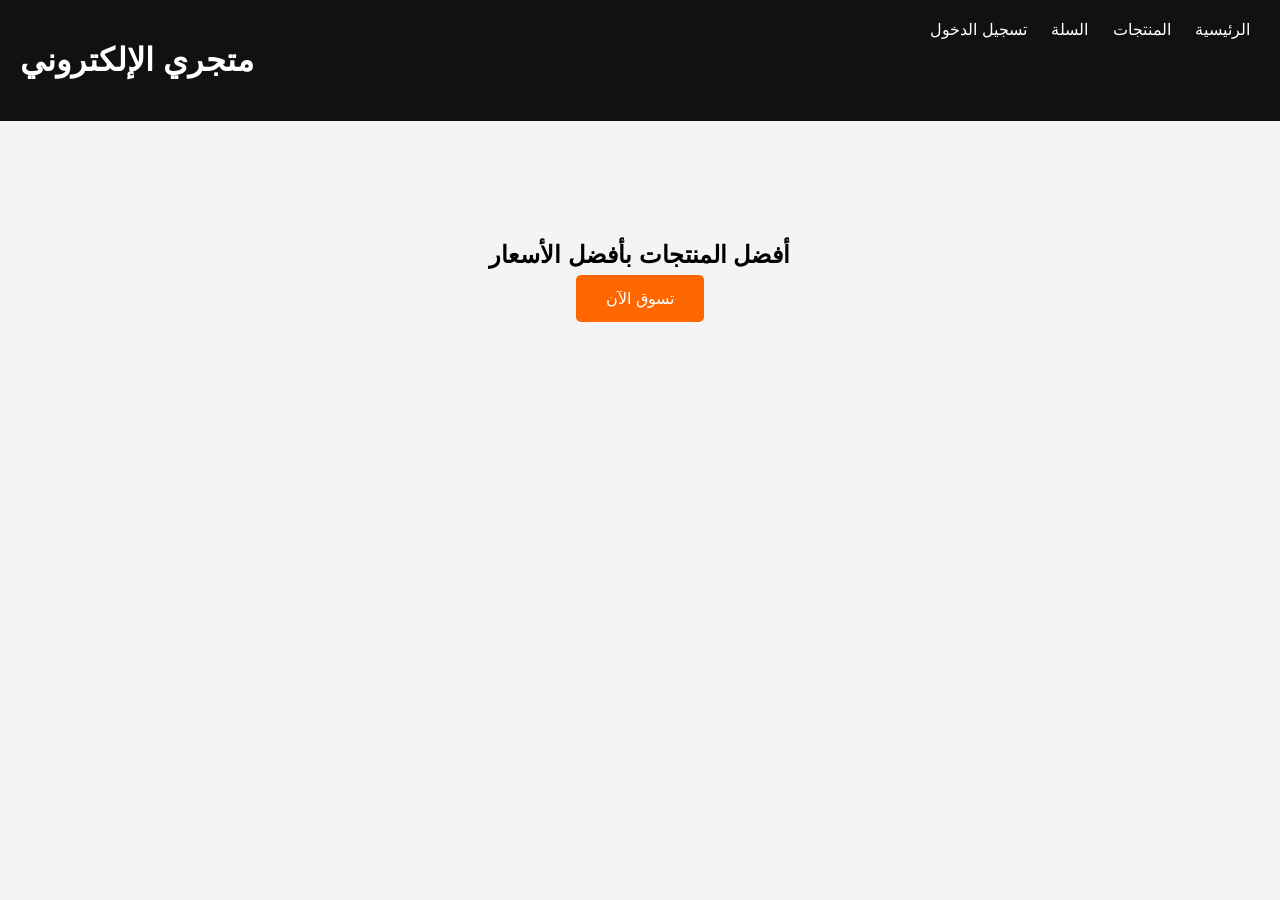
<file: index.html>
<!DOCTYPE html>
<html lang="ar">
<head>
<meta charset="UTF-8">
<meta name="viewport" content="width=device-width, initial-scale=1.0">
<title>متجري</title>

<link rel="stylesheet" href="style.css">
</head>

<body>

<header>

<h1>متجري الإلكتروني</h1>

<nav>

<a href="index.html">الرئيسية</a>
<a href="products.html">المنتجات</a>
<a href="cart.html">السلة</a>
<a href="login.html">تسجيل الدخول</a>

</nav>

</header>

<section class="hero">

<h2>أفضل المنتجات بأفضل الأسعار</h2>

<a class="btn" href="products.html">تسوق الآن</a>

</section>

<script src="script.js"></script>

</body>
</html>
</file>
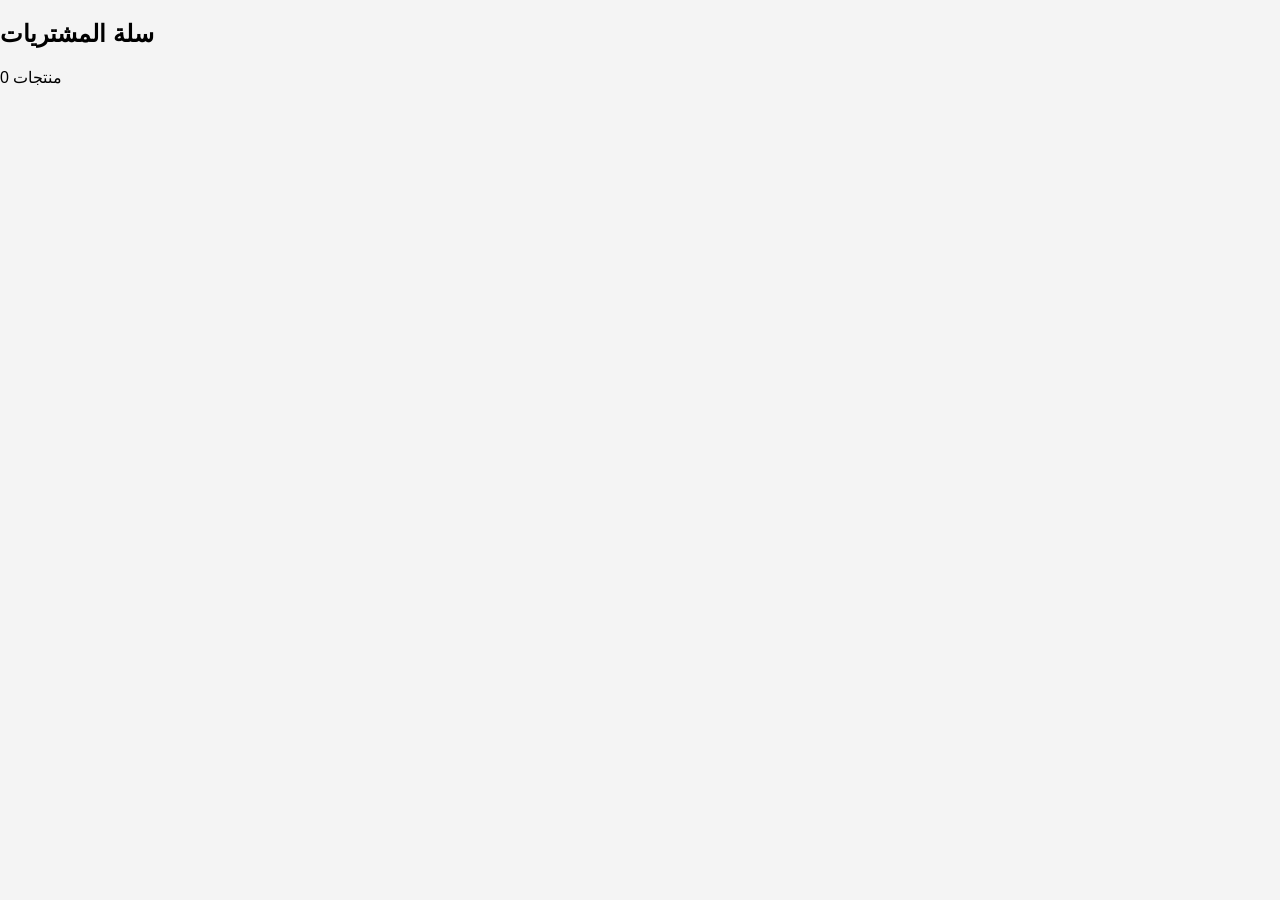
<file: cart.html>
<!DOCTYPE html>
<html lang="ar">
<head>

<meta charset="UTF-8">

<title>السلة</title>

<link rel="stylesheet" href="style.css">

</head>

<body>

<h2>سلة المشتريات</h2>

<p id="cart-count">0 منتجات</p>

<script src="script.js"></script>

</body>
</html>
</file>
<file: style.css>
body{

font-family:Arial;
margin:0;
background:#f4f4f4;

}

header{

background:#111;
color:white;
padding:20px;
display:flex;
justify-content:space-between;

}

nav a{

color:white;
margin:10px;
text-decoration:none;

}

.hero{

text-align:center;
padding:100px;

}

.btn{

background:#ff6600;
padding:15px 30px;
color:white;
text-decoration:none;
border-radius:5px;

}

.products{

display:grid;
grid-template-columns:repeat(auto-fit,minmax(200px,1fr));
gap:20px;
padding:20px;

}

.product{

background:white;
padding:15px;
border-radius:10px;
text-align:center;

}

.product img{

width:100%;

}

button{

background:#ff6600;
border:none;
padding:10px;
color:white;
border-radius:5px;
cursor:pointer;

  }
</file>
